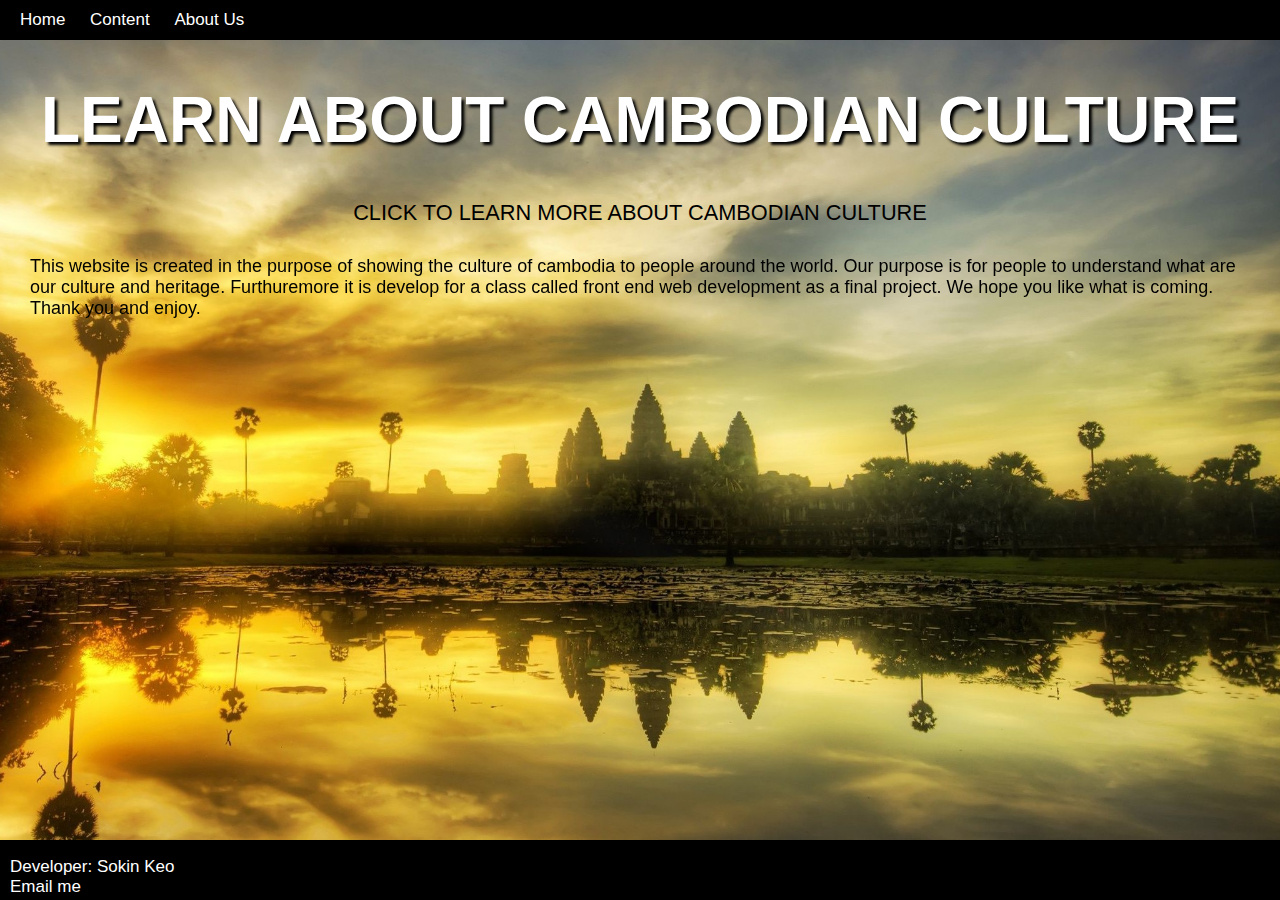
<file: index.html>
<!DOCTYPE html>
<html>
<head>
	<title>Homepage</title>
	<link rel="stylesheet" type="text/css" href="CSS/style.css">
	<link rel="stylesheet" type="text/css" href="CSS/home.css">
<body>
<div id="wrapper">
    <div class="header">
    	<a href="index.html">Home</a>
	  	<a href="Pages/News.html">Content</a>
	  	<a href="Pages/About.html">About Us</a>
    </div>
    <div class="main-content">
    	<div class="home-content">
	    	<h1 class="head1">Learn About Cambodian Culture</h1>
	    	<a class="btn" href="Pages/News.html">Click to learn more about Cambodian Culture</a>
	    </div>
	    <div class="home-content2">
	    	This website is created in the purpose of showing the culture of cambodia to people around the world. Our purpose is for people to understand what are our culture and heritage. Furthuremore it is develop for a class called front end web development as a final project. We hope you like what is coming. Thank you and enjoy.
	    </div>
    </div>
    <div class="footer">
    	<p>Developer: Sokin Keo<br>
  		<a href="mailto:ksokin30@example.com">Email me</a>
    </div>
</div>
</body>

</html>
</file>
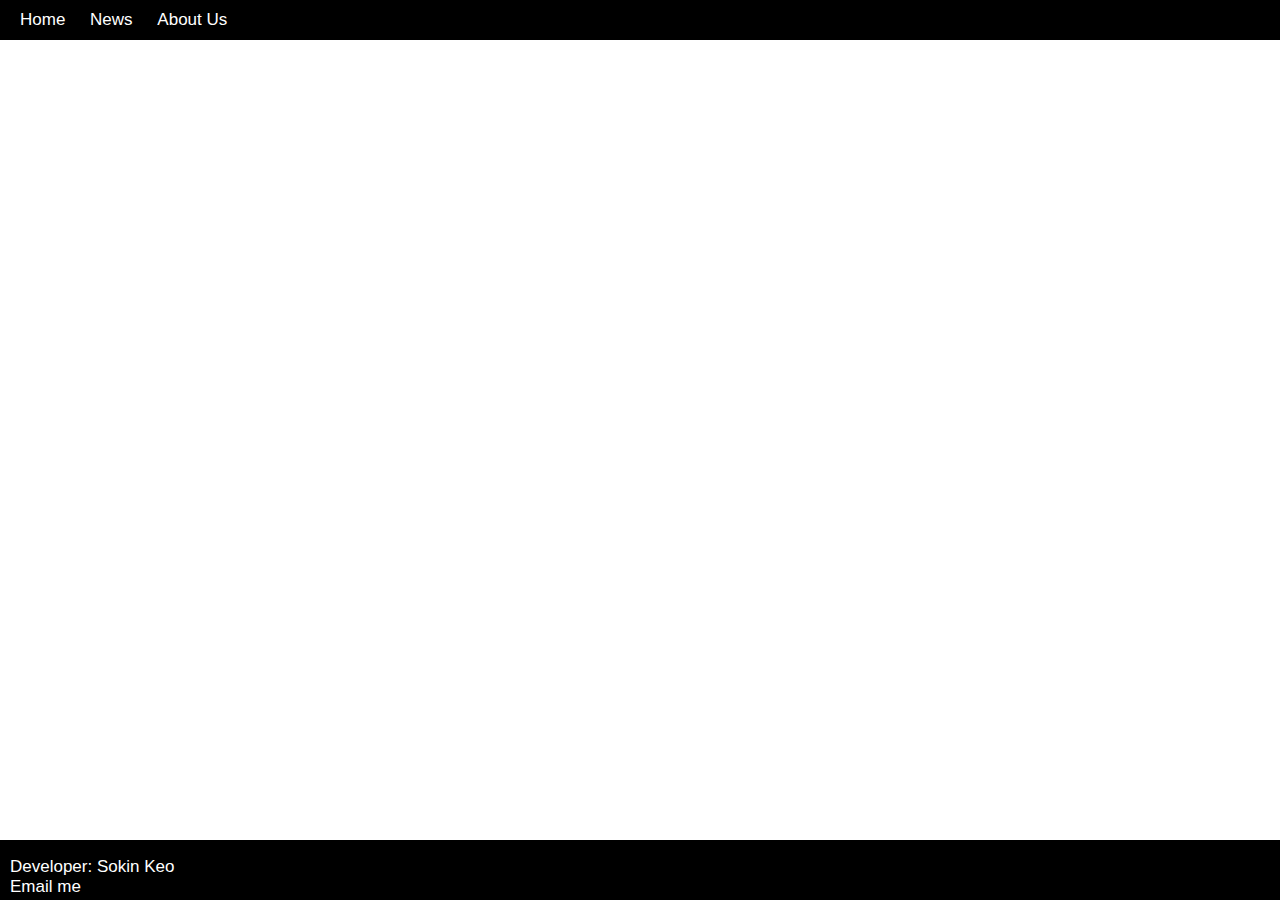
<file: Sample.html>
<!DOCTYPE html>
<html>
<head>
	<title>Homepage</title>
	<link rel="stylesheet" type="text/css" href="CSS/style.css">
<body>
<div id="wrapper">
    <div class="header">
    	<a href="index.html">Home</a>
	  	<a href="Pages/News.html">News</a>
	  	<a href="Pages/About.html">About Us</a>
    </div>
    <div class="main-content"></div>
    <div class="footer">
    	<p>Developer: Sokin Keo<br>
  		<a href="mailto:ksokin30@example.com">Email me</a>
    </div>
</div>
</body>

</html>
</file>
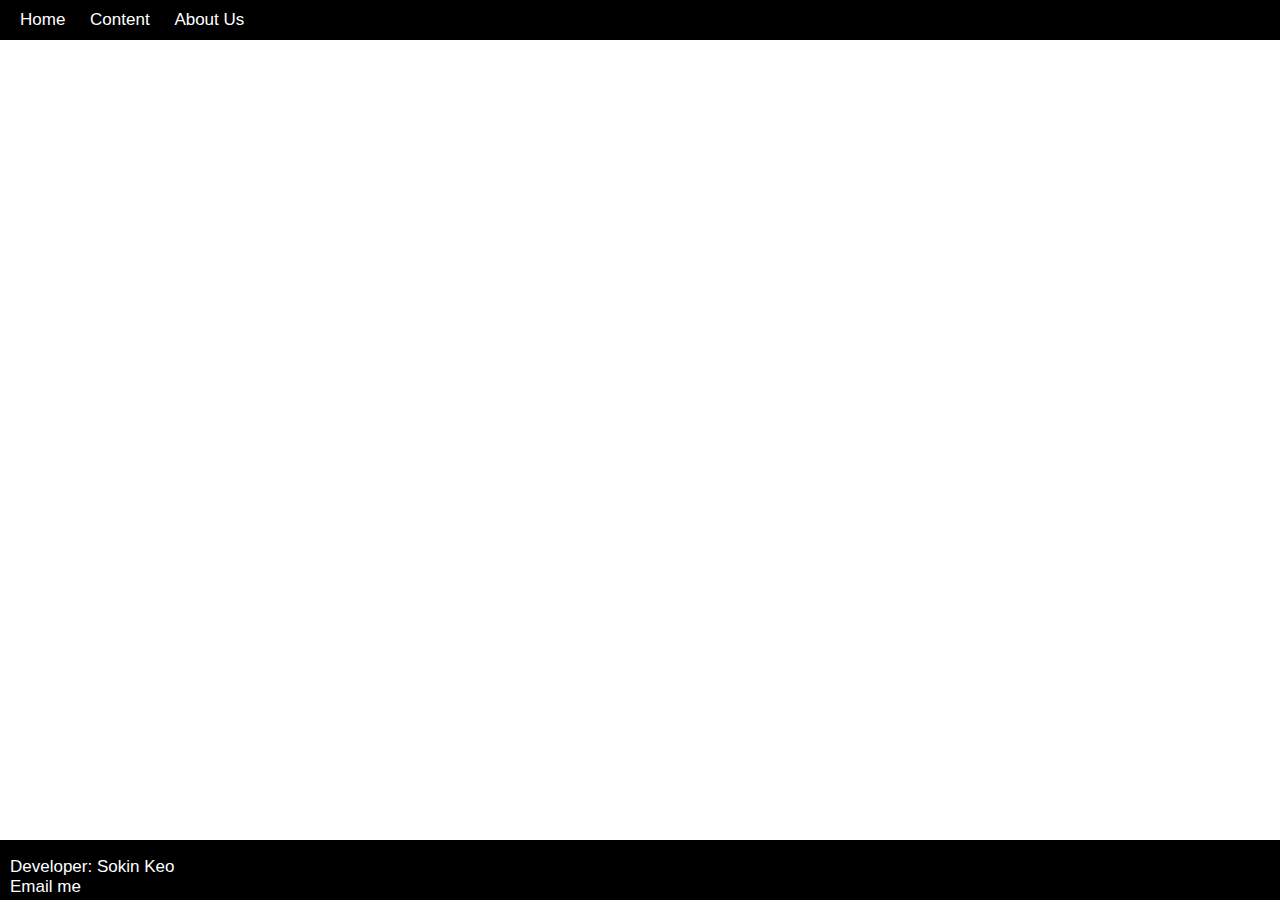
<file: Pages/About.html>
<!DOCTYPE html>
<html>
<head>
	<title>Homepage</title>
	<link rel="stylesheet" type="text/css" href="../CSS/style.css">
<body>
<div id="wrapper">
    <div class="header">
        <a href="../index.html">Home</a>
        <a href="../Pages/News.html">Content</a>
        <a href="../Pages/About.html">About Us</a>
    </div>
    <div class="main-content"></div>
    <div class="footer">
    	<p>Developer: Sokin Keo<br>
  		<a href="mailto:ksokin30@example.com">Email me</a>
    </div>
</div>
</body>

</html>
</file>
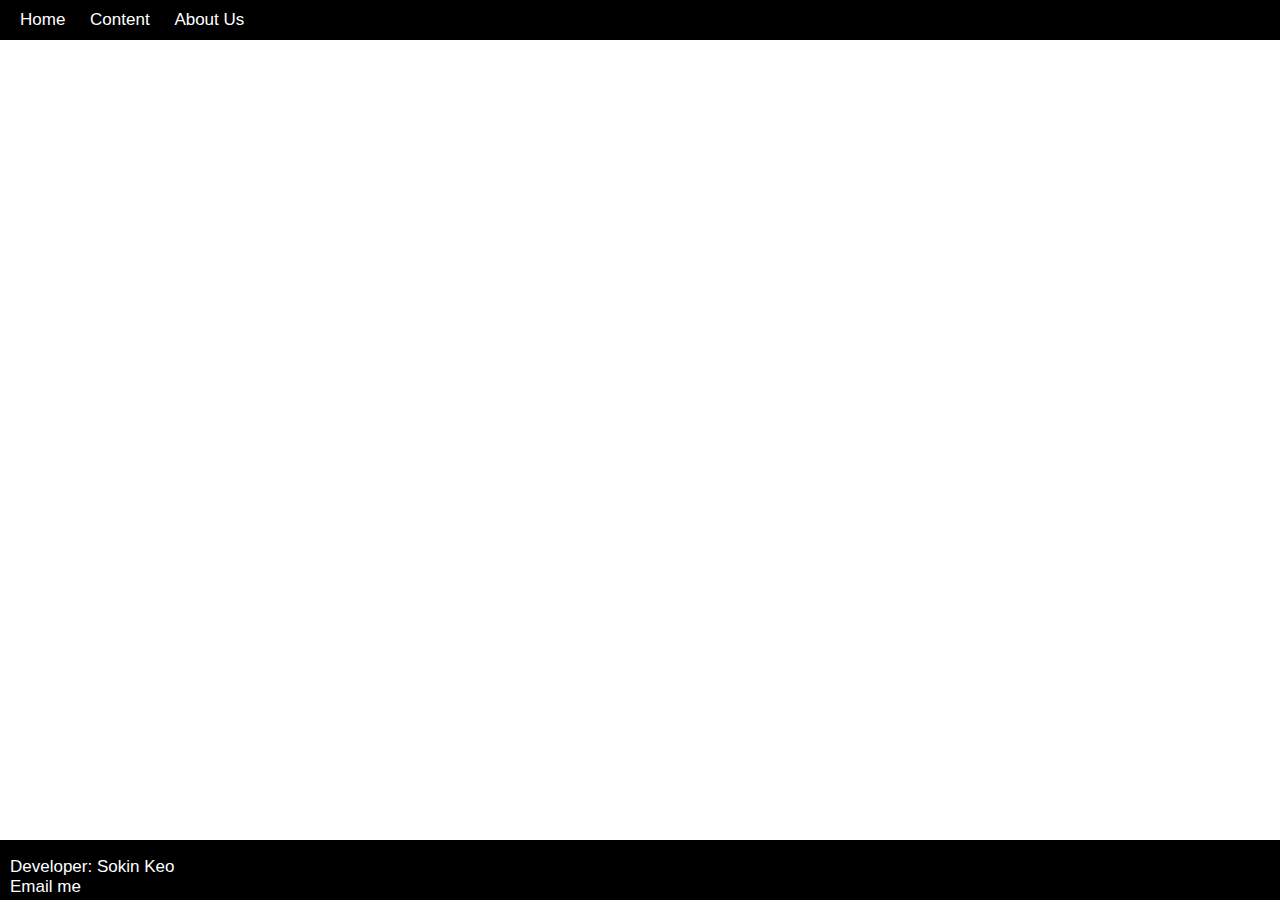
<file: Pages/News.html>
<!DOCTYPE html>
<html>
<head>
	<title>Homepage</title>
	<link rel="stylesheet" type="text/css" href="../CSS/style.css">
<body>
<div id="wrapper">
    <div class="header">
    	<a href="../index.html">Home</a>
	  	<a href="../Pages/News.html">Content</a>
	  	<a href="../Pages/About.html">About Us</a>
    </div>
    <div class="main-content"></div>
    <div class="footer">
    	<p>Developer: Sokin Keo<br>
  		<a href="mailto:ksokin30@example.com">Email me</a>
    </div>
</div>
</body>

</html>
</file>
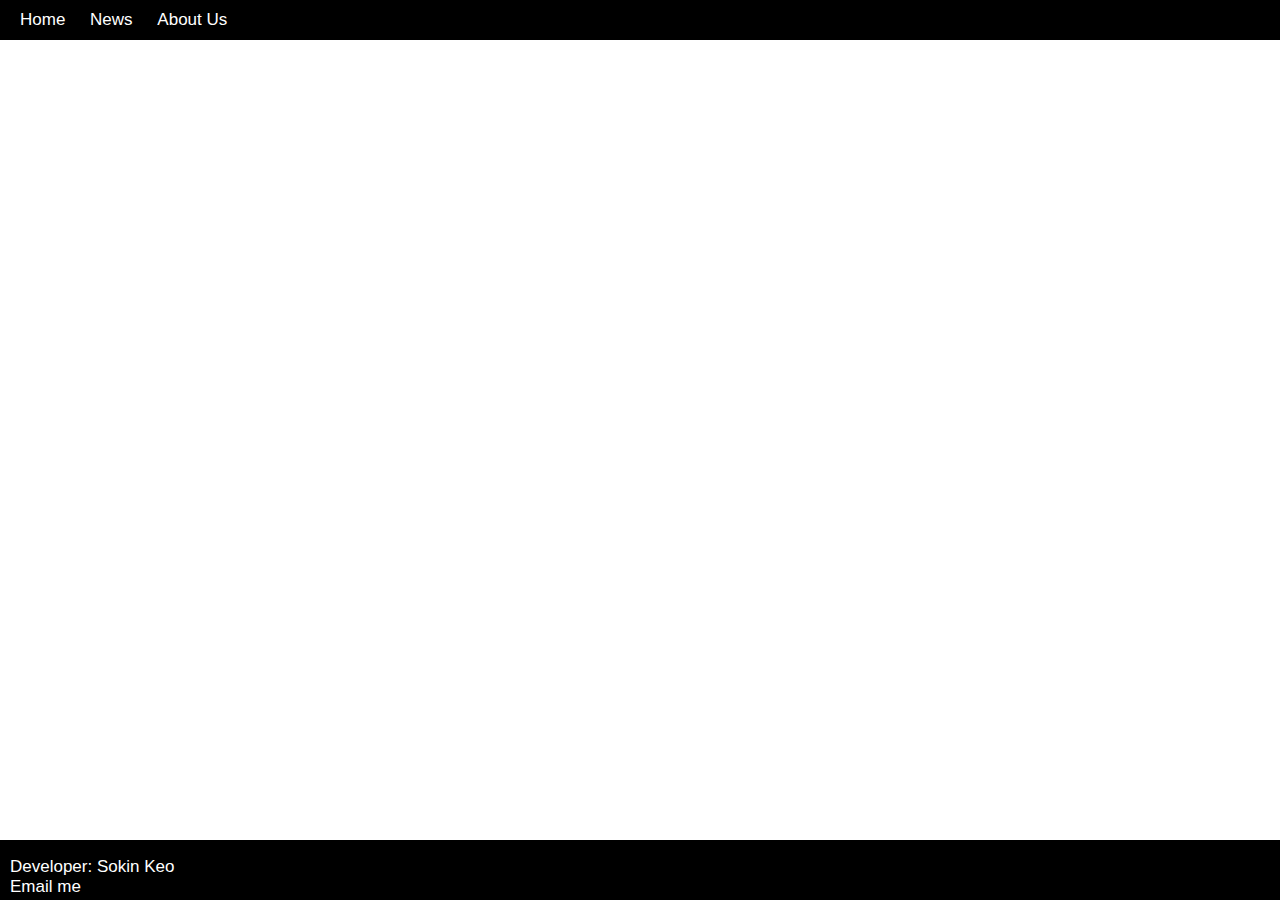
<file: Pages/Sample.html>
<!DOCTYPE html>
<html>
<head>
	<title>Homepage</title>
	<link rel="stylesheet" type="text/css" href="../CSS/style.css">
<body>
<div id="wrapper">
    <div class="header">
    	<a href="../index.html">Home</a>
	  	<a href="../Pages/News.html">News</a>
	  	<a href="../Pages/About.html">About Us</a>
    </div>
    <div class="main-content"></div>
    <div class="footer">
    	<p>Developer: Sokin Keo<br>
  		<a href="mailto:ksokin30@example.com">Email me</a>
    </div>
</div>
</body>

</html>
</file>
<file: CSS/style.css>
html,body {
   margin:0;
   padding:0;
   height:100%;
   font-family: Helvetica;
}
#wrapper {
   font-size: 17px;
   min-height:100%;
   position:relative;
}


.header {
   color: white;
   overflow: hidden;
   background: black;
   padding:10px;
}
.header a{
   text-decoration: none; 
   color: white;
   padding: 10px;
}
.header a:hover{
  background-color: #ddd;
  color: black;
}

.body {
   padding:10px;
   padding-bottom:60px;   /* Height of the footer */
}
.footer {
   color: white;
   padding-left: 10px;
   position:absolute;
   bottom:0;
   width:100%;
   height:60px;   /* Height of the footer */
   background: black;
}
.footer a:link { 
   text-decoration: none; 
   color: white;
}
</file>
<file: CSS/home.css>
html{
  height: 100%;
  background-image: url(../Picture/Homebackground2.jpg);
  -webkit-background-size: cover;
  -moz-background-size: cover;
  -o-background-size:cover;
  background-repeat: no-repeat;
  background-position: top;
  background-attachment: fixed;
}

.btn{
  font-size: 1.7vw;
  border: 10px white;
  color: black;
  background: none;
  border-radius: 10px;
  text-transform: uppercase;
  text-decoration: none;
}
a.btn:hover{
  color: brown;
  font-size: 1.7vw;
}
.home-content{
  font-size: 1vw;
  color:white;
  text-align: center;

}
h1.head1{
  font-size: 5vw;
  text-transform: uppercase;
  text-shadow: 3px 3px 3px black;
}
.home-content2{
  padding: 30px 30px 30px;
  color: black;
  font-size: 2vh;
  position: fixed;
}
</file>
